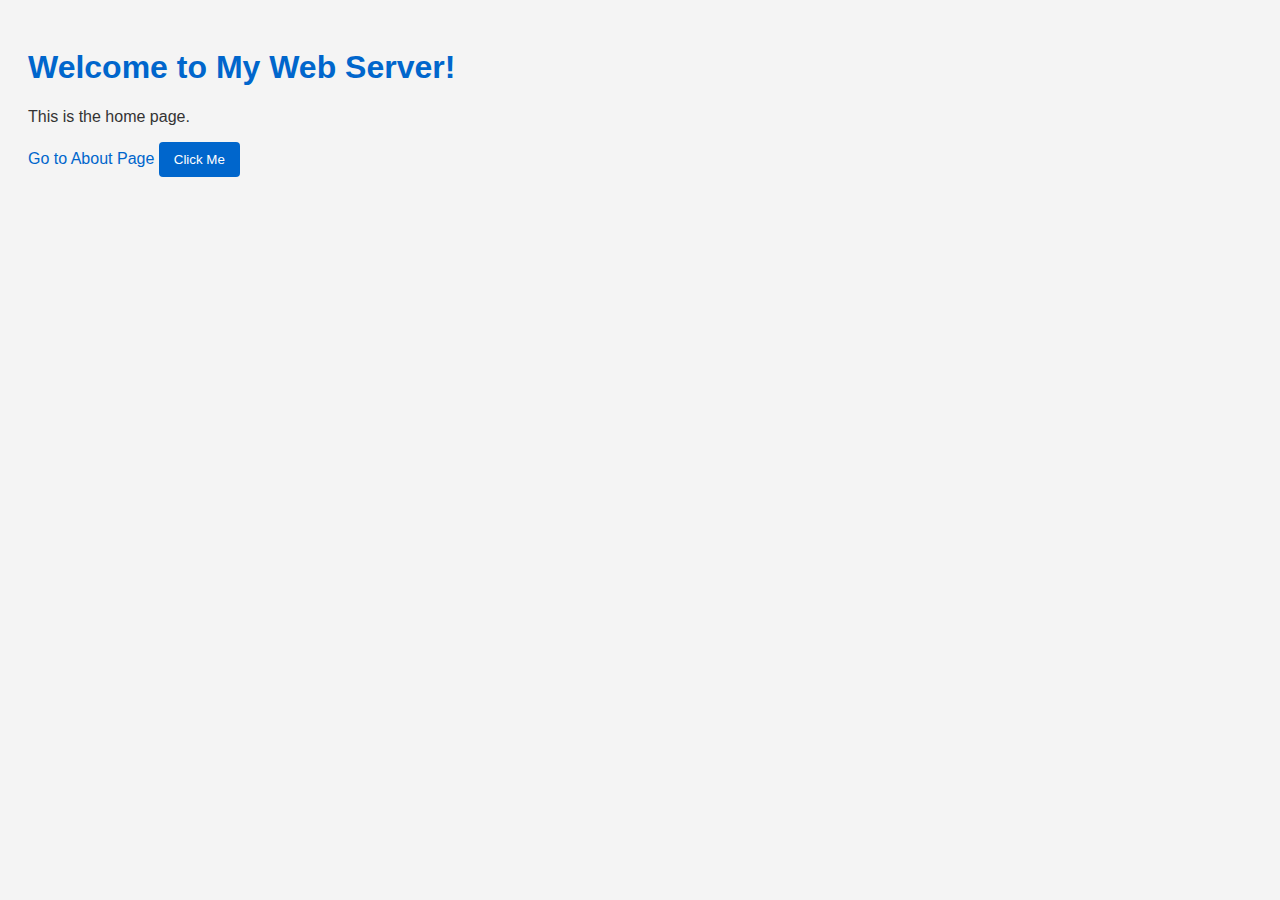
<file: sockets/webroot/index.html>
﻿<!DOCTYPE html>
<html>
<head>
    <title>Home</title>
    <link rel="stylesheet" href="styles.css">
    <script src="script.js" defer></script>
</head>
<body>
    <h1>Welcome to My Web Server!</h1>
    <p>This is the home page.</p>
    <a href="about.html">Go to About Page</a>
    <button onclick="showAlert()">Click Me</button>
</body>
</html>
</file>
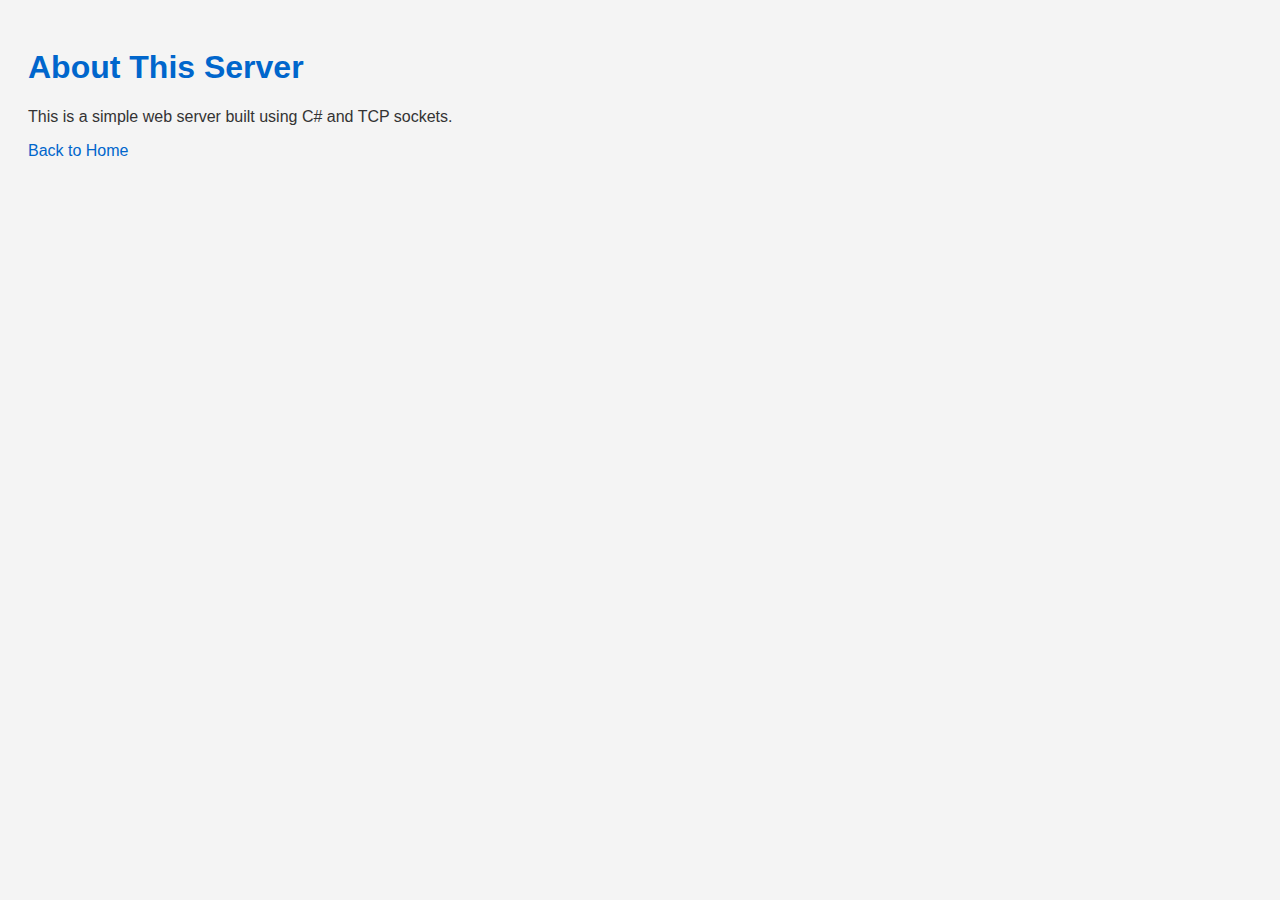
<file: sockets/webroot/about.html>
﻿<!DOCTYPE html>
<html>
<head>
    <title>About</title>
    <link rel="stylesheet" href="styles.css">
</head>
<body>
    <h1>About This Server</h1>
    <p>This is a simple web server built using C# and TCP sockets.</p>
    <a href="index.html">Back to Home</a>
</body>
</html>
</file>
<file: sockets/webroot/styles.css>
﻿body {
    font-family: Arial, sans-serif;
    background-color: #f4f4f4;
    color: #333;
    padding: 20px;
}

h1 {
    color: #0066cc;
}

a {
    color: #0066cc;
    text-decoration: none;
}

button {
    padding: 10px 15px;
    background-color: #0066cc;
    color: white;
    border: none;
    border-radius: 4px;
}
</file>
